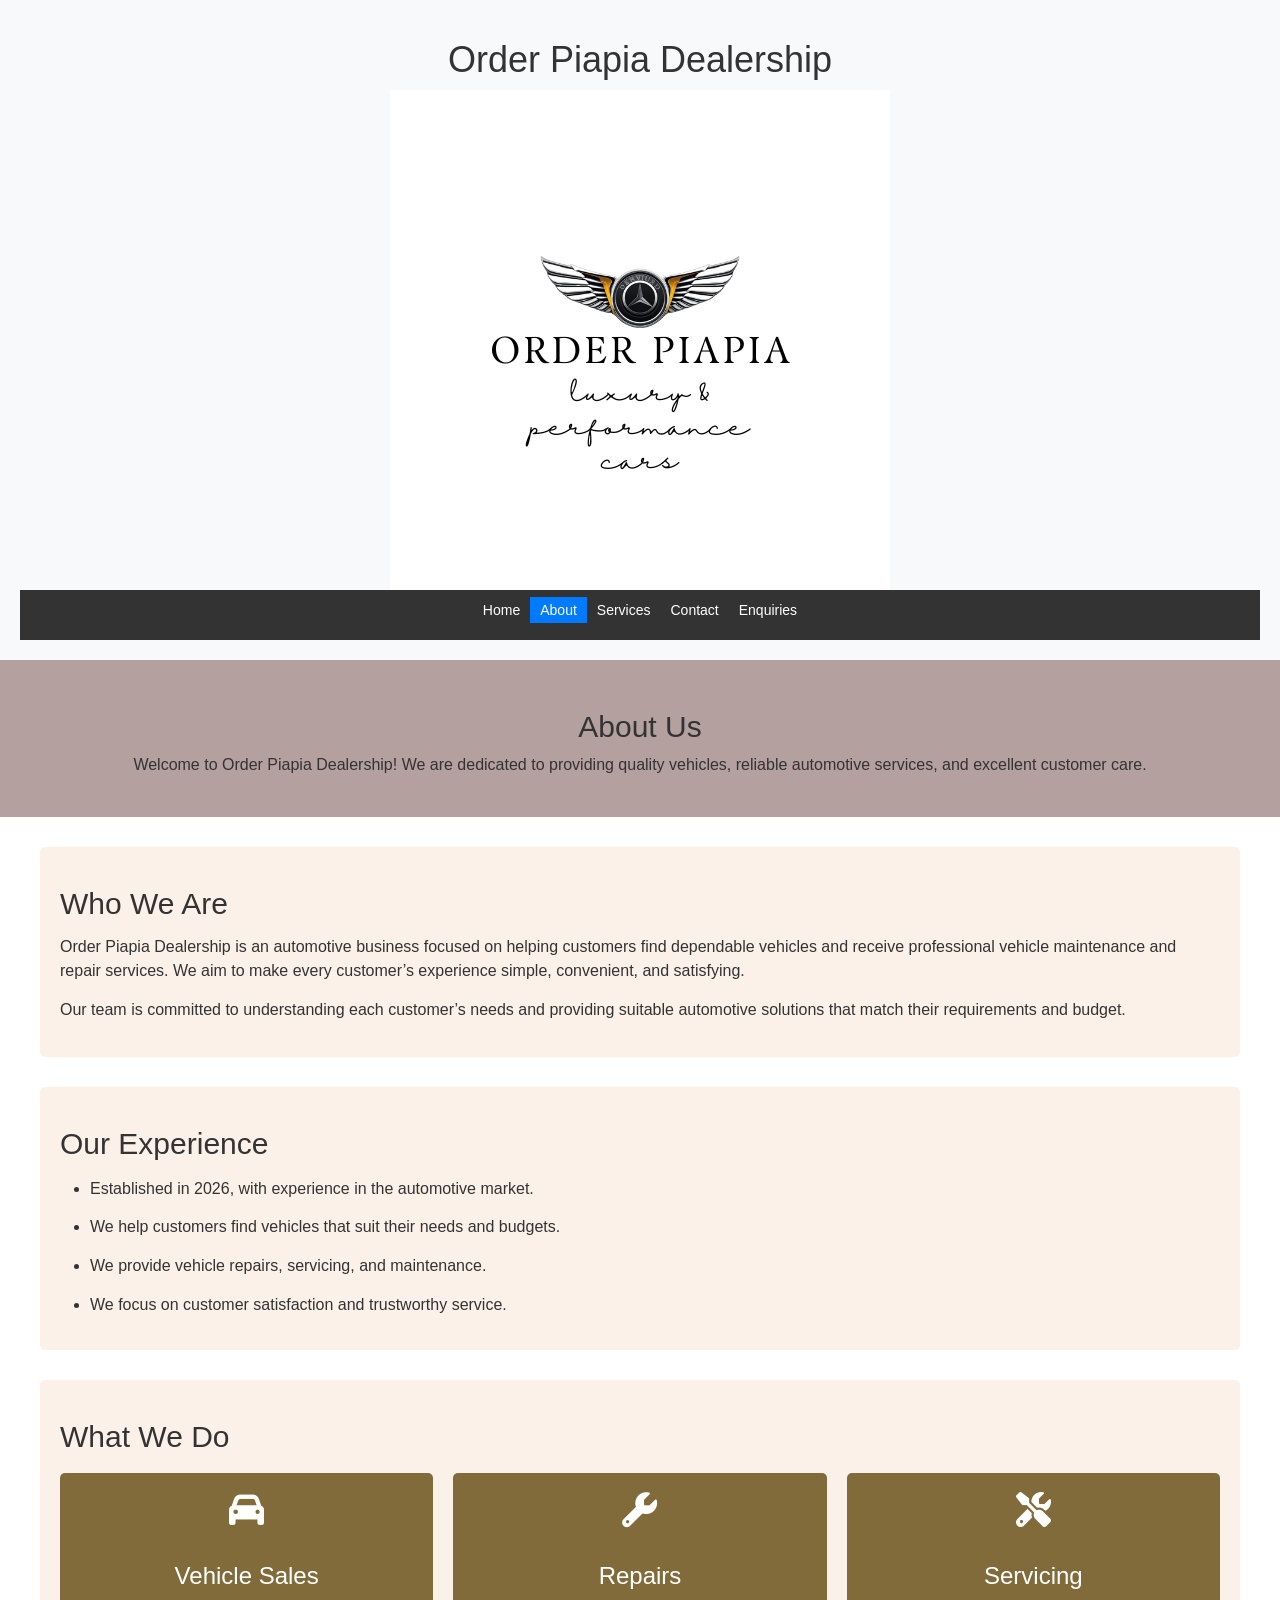
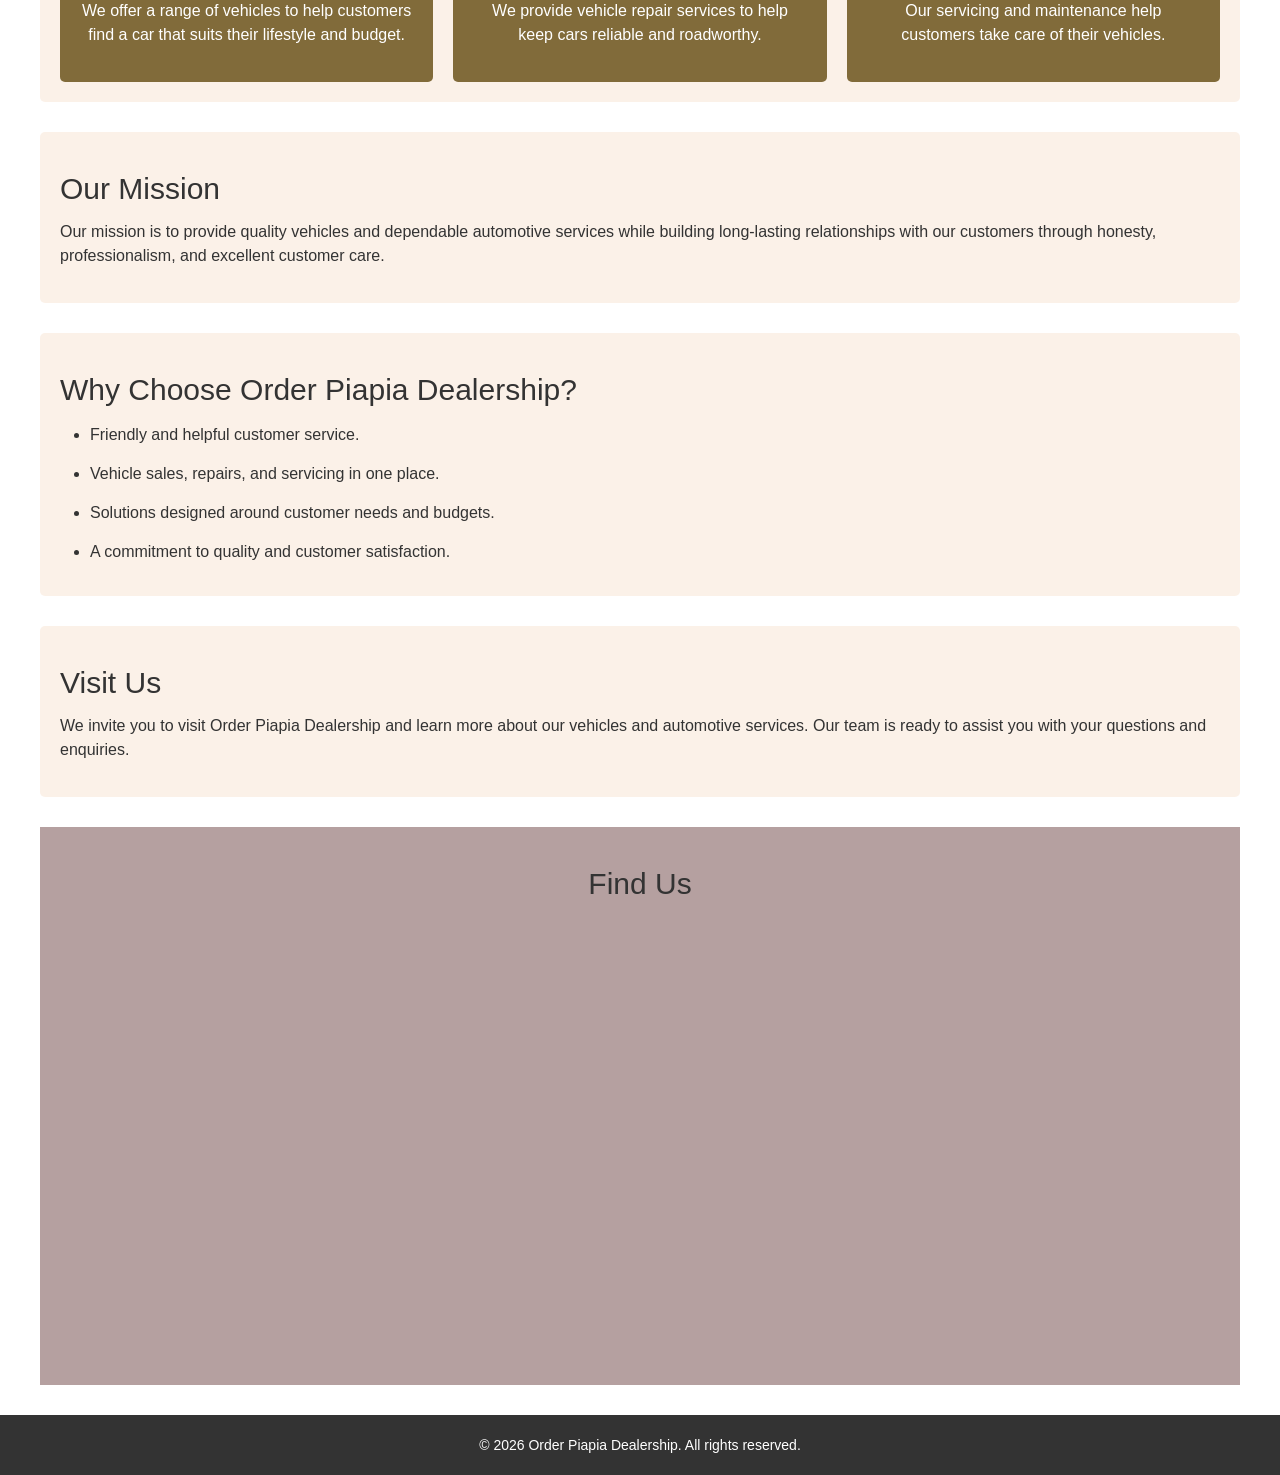
<file: about.html>
<!DOCTYPE html>
<html lang="en">
<head>
    <meta charset="UTF-8">
    <meta name="viewport" content="width=device-width, initial-scale=1.0">

    <meta name="description" content="Learn more about Order Piapia Dealership, our vehicle sales, repairs, servicing, and commitment to excellent customer service.">
    <meta name="keywords" content="Order Piapia Dealership, about us, vehicle sales, car repairs, car servicing, automotive services">
    <meta name="author" content="Order Piapia Dealership">

    <link rel="stylesheet" href="css_assets/myfirststyle.css">
    <link rel="stylesheet" href="https://maxcdn.bootstrapcdn.com/bootstrap/3.3.7/css/bootstrap.min.css">
    <link rel="stylesheet" href="https://cdnjs.cloudflare.com/ajax/libs/font-awesome/6.5.0/css/all.min.css">

    <title>About Us | Order Piapia Dealership</title>
</head>

<body>

    <header>
        <h1>Order Piapia Dealership</h1>

        <img src="_images/Logo.png" alt="Order Piapia Dealership Logo">

        <nav>
            <ul>
                <li><a href="index.html">Home</a></li>
                <li><a href="about.html" class="active">About</a></li>
                <li><a href="services.html">Services</a></li>
                <li><a href="contact.html">Contact</a></li>
                <li><a href="enquiries.html">Enquiries</a></li>
            </ul>
        </nav>
    </header>

    <main>
        <section class="about-hero">
            <h2>About Us</h2>

            <p>
                Welcome to Order Piapia Dealership! We are dedicated to providing
                quality vehicles, reliable automotive services, and excellent
                customer care.
            </p>
        </section>

        <section class="about-container">
            <h2>Who We Are</h2>

            <p>
                Order Piapia Dealership is an automotive business focused on helping
                customers find dependable vehicles and receive professional vehicle
                maintenance and repair services. We aim to make every customer’s
                experience simple, convenient, and satisfying.
            </p>

            <p>
                Our team is committed to understanding each customer’s needs and
                providing suitable automotive solutions that match their
                requirements and budget.
            </p>
        </section>

        <section class="about-container">
            <h2>Our Experience</h2>

            <ul class="about-list">
                <li>Established in 2026, with experience in the automotive market.</li>
                <li>We help customers find vehicles that suit their needs and budgets.</li>
                <li>We provide vehicle repairs, servicing, and maintenance.</li>
                <li>We focus on customer satisfaction and trustworthy service.</li>
            </ul>
        </section>

        <section class="about-container">
            <h2>What We Do</h2>

            <div class="about-cards">
                <div class="about-card">
                    <i class="fas fa-car"></i>
                    <h3>Vehicle Sales</h3>
                    <p>
                        We offer a range of vehicles to help customers find a car
                        that suits their lifestyle and budget.
                    </p>
                </div>

                <div class="about-card">
                    <i class="fas fa-wrench"></i>
                    <h3>Repairs</h3>
                    <p>
                        We provide vehicle repair services to help keep cars
                        reliable and roadworthy.
                    </p>
                </div>

                <div class="about-card">
                    <i class="fas fa-tools"></i>
                    <h3>Servicing</h3>
                    <p>
                        Our servicing and maintenance help customers take care
                        of their vehicles.
                    </p>
                </div>
            </div>
        </section>

        <section class="about-container">
            <h2>Our Mission</h2>

            <p>
                Our mission is to provide quality vehicles and dependable
                automotive services while building long-lasting relationships
                with our customers through honesty, professionalism, and
                excellent customer care.
            </p>
        </section>

        <section class="about-container">
            <h2>Why Choose Order Piapia Dealership?</h2>

            <ul class="about-list">
                <li>Friendly and helpful customer service.</li>
                <li>Vehicle sales, repairs, and servicing in one place.</li>
                <li>Solutions designed around customer needs and budgets.</li>
                <li>A commitment to quality and customer satisfaction.</li>
            </ul>
        </section>

        <section class="about-container">
            <h2>Visit Us</h2>

            <p>
                We invite you to visit Order Piapia Dealership and learn more
                about our vehicles and automotive services. Our team is ready
                to assist you with your questions and enquiries.
            </p>
        </section>

        <section class="map-section">
            <h2>Find Us</h2>

            <iframe
                src="https://www.google.com/maps/embed?pb=!1m12!1m8!1m3!1d7521640.568206786!2d30.4082073!3d-22.9989367!3m2!1i1024!2i768!4f13.1!2m1!1ssigidi%20health%20medical%20center!5e0!3m2!1sen!2sza!4v1793163470279!5m2!1sen!2sza"
                title="Order Piapia Dealership location map"
                allowfullscreen
                loading="lazy"
                referrerpolicy="strict-origin-when-cross-origin">
            </iframe>
        </section>
    </main>

    <footer>
        <p>&copy; 2026 Order Piapia Dealership. All rights reserved.</p>
    </footer>

</body>
</html>
</file>
<file: css_assets/myfirststyle.css>
/*CSS Reset*/
* {
    margin: 0;
    padding: 0;
    box-sizing: border-box;
}

h1, h2, h3, h4, h5, h6 {
    font-family: 'Arial', sans-serif;
    font-weight: bold;
}

p1 {
    font-family: 'Verdana', sans-serif;
    font-size: 16px;
    line-height: 1.5;
}

nav {
    background-color: #333;
    color: #fff;
    padding: 10px;
}

nav ul li a {
    color: #fff;
    text-decoration: none;
    padding: 5px 10px;
}

nav ul li a:hover {
    color: #fff;
    background-color: #555;
    display: inline-block;
    display: block;
    padding: 5px 10px;
}

nav ul li a.active {
    background-color: #007bff;
}

nav ul li a.active:hover {
    background-color: #0056b3;
}

h2 {
    color: #333;
    margin-bottom: 10px;
}

responsive-image {
    max-width: 100%;
    height: auto;
}

header {
    background-color: #f8f9fa;
    padding: 20px;
    text-align: center;
}

.container {
    max-width: 1200px;
    margin: 0 auto;
    padding: 20px;
    background-color: #e40d0d;
    grid-template-columns: repeat(auto-fit, minmax(250px, 1fr));
    display: inline-grid;
}

.container div {
    margin: 10px;;
    padding: 20px;
    background-color: #695118d4;
    font-family: 'Arial', sans-serif;
    border-radius: 5px;
}

nav ul {
    list-style-type: none;
    display: flex;
    justify-content: center;
}

@media (max-width: 768px) {
    nav ul {
        flex-direction: column;
        align-items: center;
    }

    nav ul li {
        margin-bottom: 10px;
    }
}

.requirements-section {
    max-width: 1200px;
    margin: 30px auto;
    padding: 0 20px 40px;
    font-size: 1.1rem;
    line-height: 1.6;
}

.requirements-section h2 {
    font-size: 2rem;
    margin: 20px 0 15px;
}

.requirements-section ul {
    list-style: disc;
    margin: 0 0 0 28px;
    padding: 10px 0 0;
}

.requirements-section li {
    margin-bottom: 10px;
}

.accordion-item {
    border: 1px solid #d9d9d9;
    border-radius: 8px;
    margin-bottom: 12px;
    background: #fff;
    overflow: hidden;
}

.accordion-button {
    width: 100%;
    text-align: left;
    padding: 16px 20px;
    background: #f2f2f2;
    border: none;
    font-size: 1.05rem;
    font-weight: 700;
    color: #222;
    cursor: pointer;
    position: relative;
}

.accordion-button::after {
    content: '+';
    position: absolute;
    right: 20px;
    top: 50%;
    transform: translateY(-50%);
    font-size: 28px;
    line-height: 1;
}

.accordion-item.open .accordion-button::after {
    content: '-';
}

.accordion-content {
    max-height: 0;
    overflow: hidden;
    transition: max-height 0.3s ease;
    background: #fff;
}

.accordion-item.open .accordion-content {
    max-height: 800px;
}

@media (max-width: 480px) {
    nav ul li a {
        padding: 10px;
    }

    .requirements-section h2 {
        font-size: 1.5rem;
    }
}
/* About Page Styling */

.about-hero {
    background-color: #b5a0a0;
    text-align: center;
    padding: 30px 20px;
}

.about-hero h2 {
    color: #333;
    margin-bottom: 10px;
}

.about-hero p {
    font-family: Verdana, sans-serif;
    font-size: 16px;
    line-height: 1.5;
}

/* About Sections */

.about-container {
    max-width: 1200px;
    margin: 30px auto;
    padding: 20px;
    background-color: #e8ad762b;
    border-radius: 5px;
}

.about-container h2 {
    color: #333;
    margin-bottom: 15px;
}

.about-container p {
    font-family: Verdana, sans-serif;
    font-size: 16px;
    line-height: 1.5;
    margin-bottom: 15px;
}

/* About Lists */

.about-list {
    padding-left: 30px;
    font-family: Verdana, sans-serif;
    font-size: 16px;
    line-height: 1.8;
}

.about-list li {
    margin-bottom: 10px;
}

/* About Cards */

.about-cards {
    display: grid;
    grid-template-columns: repeat(auto-fit, minmax(250px, 1fr));
    gap: 20px;
    margin-top: 20px;
}

.about-card {
    background-color: #695118d4;
    padding: 20px;
    border-radius: 5px;
    text-align: center;
    color: white;
}

.about-card h3 {
    color: white;
    margin-bottom: 10px;
}

.about-card p {
    color: white;
}

.about-card i {
    font-size: 35px;
    color: white;
    margin-bottom: 15px;
}

/* About Map */

.map-section {
    max-width: 1200px;
    margin: 30px auto;
    padding: 20px;
    text-align: center;
    background-color: #b5a0a0;
}

.map-section iframe {
    width: 100%;
    max-width: 600px;
    height: 450px;
    border: 0;
}

/* About Footer */

footer {
    background-color: #333;
    color: white;
    text-align: center;
    padding: 20px;
}

footer p {
    margin: 0;
}

/* About Responsive Design */

@media (max-width: 768px) {
    .about-container {
        margin: 20px;
    }

    .about-cards {
        grid-template-columns: 1fr;
    }

    .map-section {
        margin: 20px;
    }
}

@media (max-width: 480px) {
    .about-hero {
        padding: 20px 10px;
    }

    .about-container {
        padding: 15px;
    }

    .map-section iframe {
        height: 300px;
    }
}
</file>
